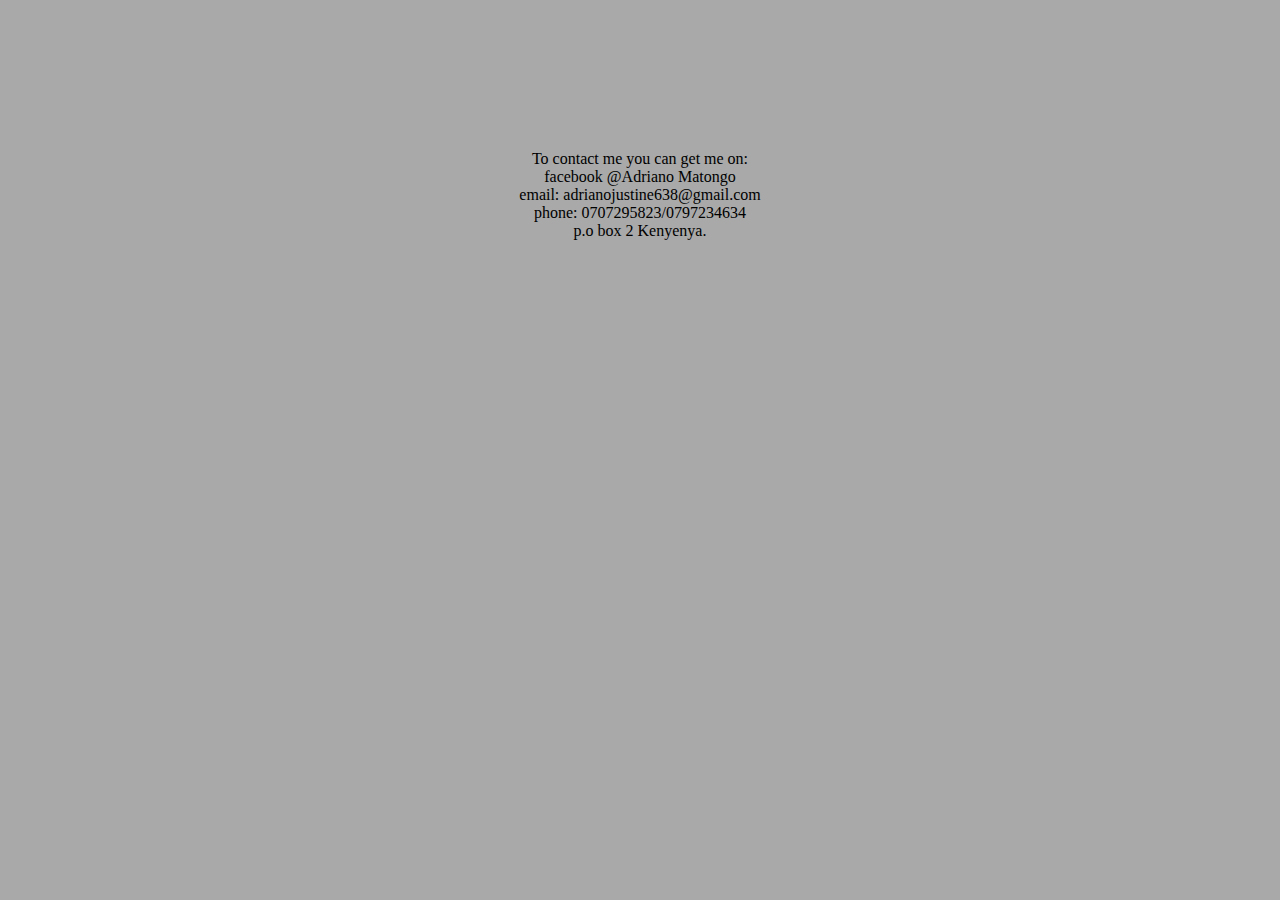
<file: contacts.html>
<html>
<link href="css/styles.css" 
rel="stylesheet" type="text/css" >
<body class="about">
<body class="contact">
<div id="contacts">
<p>To contact me you can get me on:<br>facebook @Adriano Matongo<br>
    email: adrianojustine638@gmail.com<br>
phone: 0707295823/0797234634<br>
p.o box 2 Kenyenya. </p>
</div>
</body>
</html>
</file>
<file: css/styles.css>
.index{
    background-image: url('https://cdn.pixabay.com/photo/2017/06/21/07/33/background-2426328__340.jpg' );

    background-size: 1350px 850px;
    background-repeat: no-repeat;
    background-position: center;
    

    
}


.nav>ul>li>a{
    display:block;
    padding: 10px;
    text-transform: uppercase;
    text-decoration: none;
    color: seagreen;
    font-size: x-large;
    float: right;
    
}


.nav>ul>li{
    display:inline;
}

li:hover{
    color: white;
}

h1{
    color:white;
}

#picha{
    position:absolute;bottom:0%;
    bottom: -9%;
    padding-left: 40%;
    box-shadow:12px 11px 6px whitesmoke;
   
}

.intro{
    padding-top: 24%;
    color: white;
    
}

.career{
    padding-top: 0%;
    font-size: x-large;
    font-style: normal;
    color: white;

}

.quote{
    padding-top:8%;
    padding-left: 29%;
    color: white;
}

.myself{
    background-color: grey
}

.about{
    background-color: darkgray;
    text-justify: newspaper;
}

#adriano{
    text-align: center;
}

#hobbies{
    float: right;
}

img{
    float: left;
    padding-left: 5%;
    
}

#email{
    padding-top: 37%;
    padding-left: 36%
}

.nav:hover{
    color: white;
}

#singing{
    float: right; 
    padding-right: 13%;
    padding-top: 0%
}

#music{
    float: left;
    padding-right: 15%;
    padding-top: 3%;
    padding-left: 2%

}

#contacts{
    text-align: center;
    padding-top: 10%;
}

.projects{
    background-color: gray;
}
</file>
